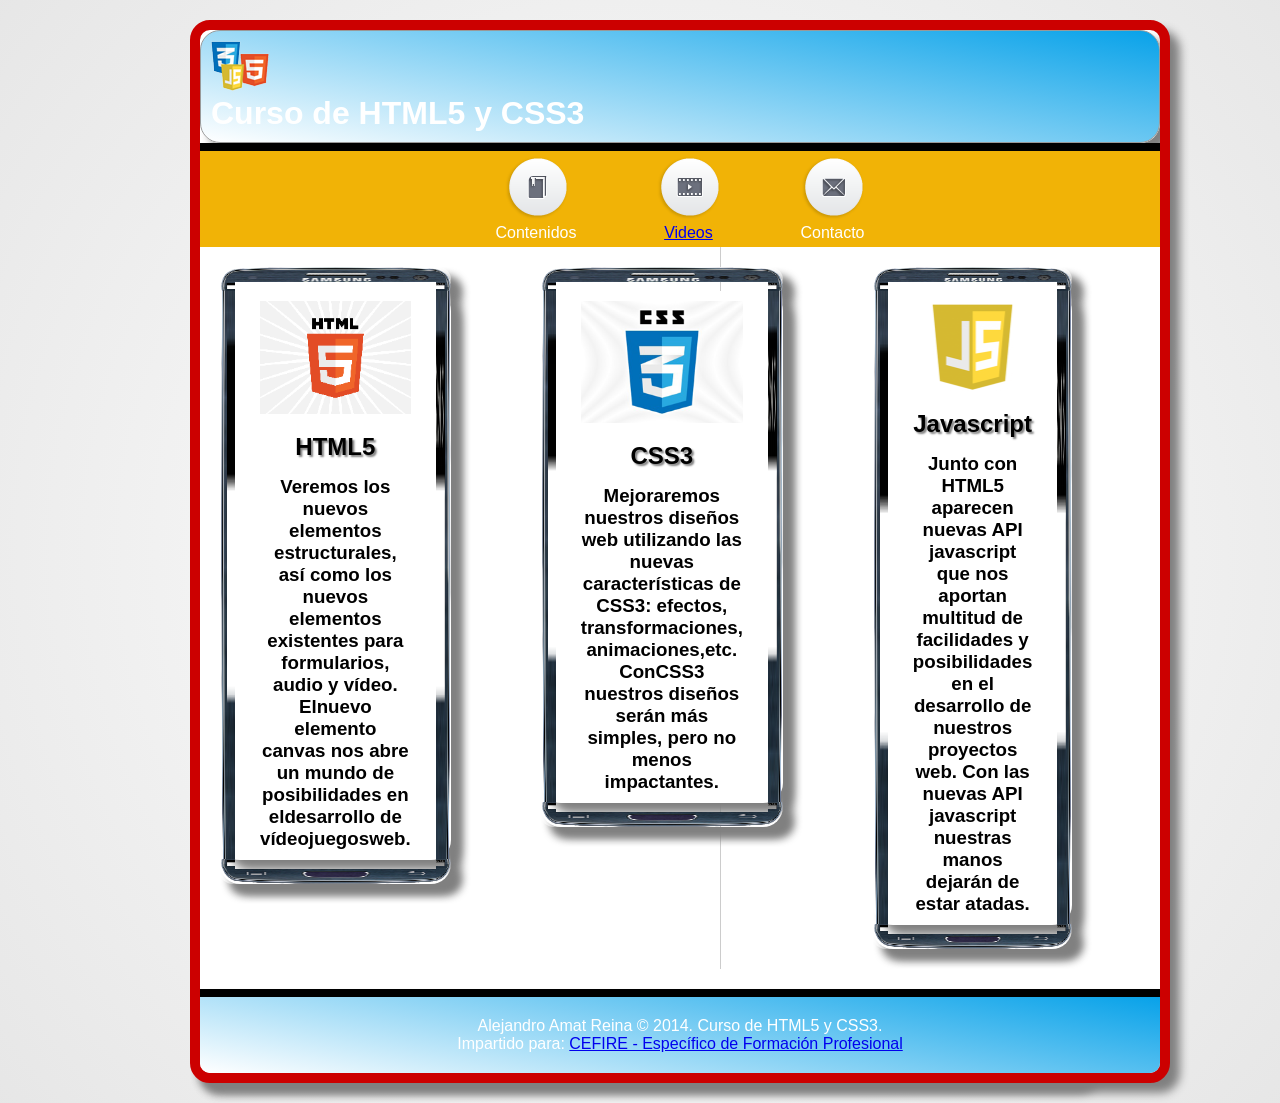
<file: index.html>
<!DOCTYPE html>
<html lang="es">
<head>
  <meta charset="UTF-8">
  <title>Curso de HTML5 y CSS3</title>
  <meta name="description" content="Ejercicio HTML5 y CSS3">
  <meta name="author" content="Tu nombre">
  <link rel="stylesheet" href="estilos(index).css">
</head>

<body>
 <div class="pagina">
  <div id="page">
    <div id="header">
        <img src="logo.png" alt="Imagen del mensaje">
        <h1>Curso de HTML5 y CSS3</h1>
    </div>

      <ul id="nav">
        <li>
          <img src="book.png" alt="Contenidos">
          <nav style="color:  white">Contenidos</nav>
        </li>

        <li>
          <img src="film.png" alt="Vídeos">
          <nav style="color: white"></nav>
          <a href="videos.html" class="videos">Videos</a>
        </li>    

        <li>
          <img src="mail.png" alt="Contacto">
          <nav style="color: white">Contacto</nav>
        </li>
      </ul>

    <section id="content">
      <div class="tarjeta">
        <div class="movil-superior"></div><div class="movil-contenido">
            <img src="html5.png">
          <h2>HTML5</h2>
          <h3>Veremos los nuevos<strong> elementos estructurales</strong>, así como los nuevos elementos existentes para<strong> formularios, audio y vídeo.</strong>
            El<strong>nuevo elemento canvas</strong> nos abre un mundo de posibilidades en el<strong>desarrollo de vídeojuegos</strong>web.</h3>
      </div>
      <div class="movil-inferior"></div></div>

      <div class="tarjeta">
        <div class="movil-superior"></div><div class="movil-contenido">
            <img src="CSS3.png">
          <h2>CSS3</h2>
          <h3>Mejoraremos nuestros diseños web utilizando las nuevas características de CSS3:<strong> efectos, transformaciones, animaciones,</strong>etc.
            Con<strong>CSS3</strong> nuestros diseños serán más simples, pero no menos impactantes.</h3>
      </div>
      <div class="movil-inferior"></div></div>

      <div class="tarjeta">
        <div class="movil-superior"></div><div class="movil-contenido">
            <img src="javascript.png">
          <h2>Javascript</h2>
          <h3>Junto con HTML5 aparecen nuevas<strong> API javascript</strong> que nos aportan multitud de facilidades y posibilidades en el desarrollo de nuestros proyectos web. Con las nuevas API javascript nuestras manos dejarán de estar atadas.</h3>
      </div>
      <div class="movil-inferior"></div>
    </section>

    <div id="footer">
      <p>Alejandro Amat Reina © 2014. Curso de HTML5 y CSS3.</p>
      <p>Impartido para: <a href="CEFIRE - Específico de Formación Profesional">CEFIRE - Específico de Formación Profesional</a></p>
    </div>
  </div>
 </div>
</body>
</html>
</file>
<file: estilos(index).css>
/* Reiniciar márgenes y paddings */
* {
  margin: 0;
  padding: 0;
}

body {
  font-family: "Trebuchet MS", sans-serif;
  display: flex;
  justify-content: center;
  background: radial-gradient(circle at center, #ffffff 0%, #cecece 200%);
  background-color: #8b0000;
  margin: 0;
  padding: 20px 0;
}

#page {
  width: 960px;
  background-color: white;
  border: 10px solid #cc0000;
  border-radius: 20px;
  overflow: hidden;
}

/* Cabecera */
#header {
  background: linear-gradient(10deg, white, rgb(8, 162, 233));
  border: 1px solid #999;
  padding: 10px;
  border-radius: 20px;
  color: white;
}

.pagina
{
  width: 900px;
  margin: 0 auto;
}

div 
{
  box-shadow: 10px 10px 10px gray;
  border-radius: 20px;
}

h2 
{
  text-shadow: 2px 2px 2px gray;
  margin: 15px 0;
}

/* Navegación */
#nav {
  background-color: #f1b306;
  padding: 5px 15px;
  display: flex;
  justify-content: center;
  align-items: center;
  list-style: none;
  gap: 80px;
  margin: 0;
  border-top: 8px solid black;
}

#nav ul {
  list-style: none;
}

#nav li {
  display: block;
  list-style: none;
  text-align: center;
}

/* Contenido principal */
#content {
  background: #FFF;
  border-right: 1px solid #CCC;
  padding: 20px;
  display: flex;
  justify-content: space-around;
  align-items: flex-start;
  width: 50%;
  gap: 90px;
}

.tarjeta
{
  width: 280px;
  display: flex;
  flex-direction: column;
}

.movil-superior
{
  border-width: 15px 15px 0 15px; 
  border-style: solid; 
  border-image-source: url(movil.png); 
  border-image-slice: 45;
  border-image-repeat: stretch;
  height: 10px;
  display: block;
}

.movil-contenido
{
  background-color: white;
  border-left: 15px solid transparent;
  border-right: 15px solid transparent;
  border-image-source: url(movil.png);
  border-image-slice: 45 45 45 45;
  border-image-width: 0 15px 0 15px;
  border-image-repeat: stretch;
  padding: 10px 25px;
  text-align: center;
  margin-top: -1px;
  margin-bottom: -1px;
}

.movil-inferior
{
  border-width: 0 15px 15px 15px; 
  border-style: solid; 
  border-image-source: url(movil.png); 
  border-image-slice: 45;
  border-image-repeat: stretch;
  height: 10px;
  display: block;
}

.movil-contenido img
{
  width: 100%;
}

#color{
    color: gray;
}

/* Barra lateral */
#aside {
  float: left;
  width: 20%;
  background: #c4c2c2;
  padding: 15px;
}
/* Para poner al sitio los comentarios*/
#aside2 {
  float: right;
  width: 70%;
  padding: 10px;
  font-size: 16px;
}

/* Artículos */
.article {
  border: 10px solid transparent;
  margin-bottom: 15px;
  padding: 10px;
  border-image: url(movil.png);
  margin: 20px;
}

article img
{
  max-width: 100%;
  height: auto;
}

/* Para los publicados */
.article2 {
  color: gray;
  margin-bottom: 1px;
  padding: 5px;
}

.article_header {
  background: #FFFBB9;
  padding: 10px;
}

.article_footer {
  background: #EEE;
  padding: 5px;
  font-size: 14px;
  color: #555;
}

.article_footer2 {
  background: #a5a4a4;
  padding: 1px;
  font-size: 12px;
  color: #c0bebe;
}

.article_footer3 {
  float: right;
  width: 20%;
  padding: 5px;
  font-size: 15px;
  color: #000000;
}

/* Pie de página */
#footer {
  clear: both;
  background: #ffffff;
  border-top: 1px solid gray;
  text-align: center;
  padding: 20px;
  margin-top: 20px;
  border-radius: 0;
  background: linear-gradient(10deg, white, rgb(8, 162, 233));
  color: white;
  border-top: 8px solid black;
}
</file>
